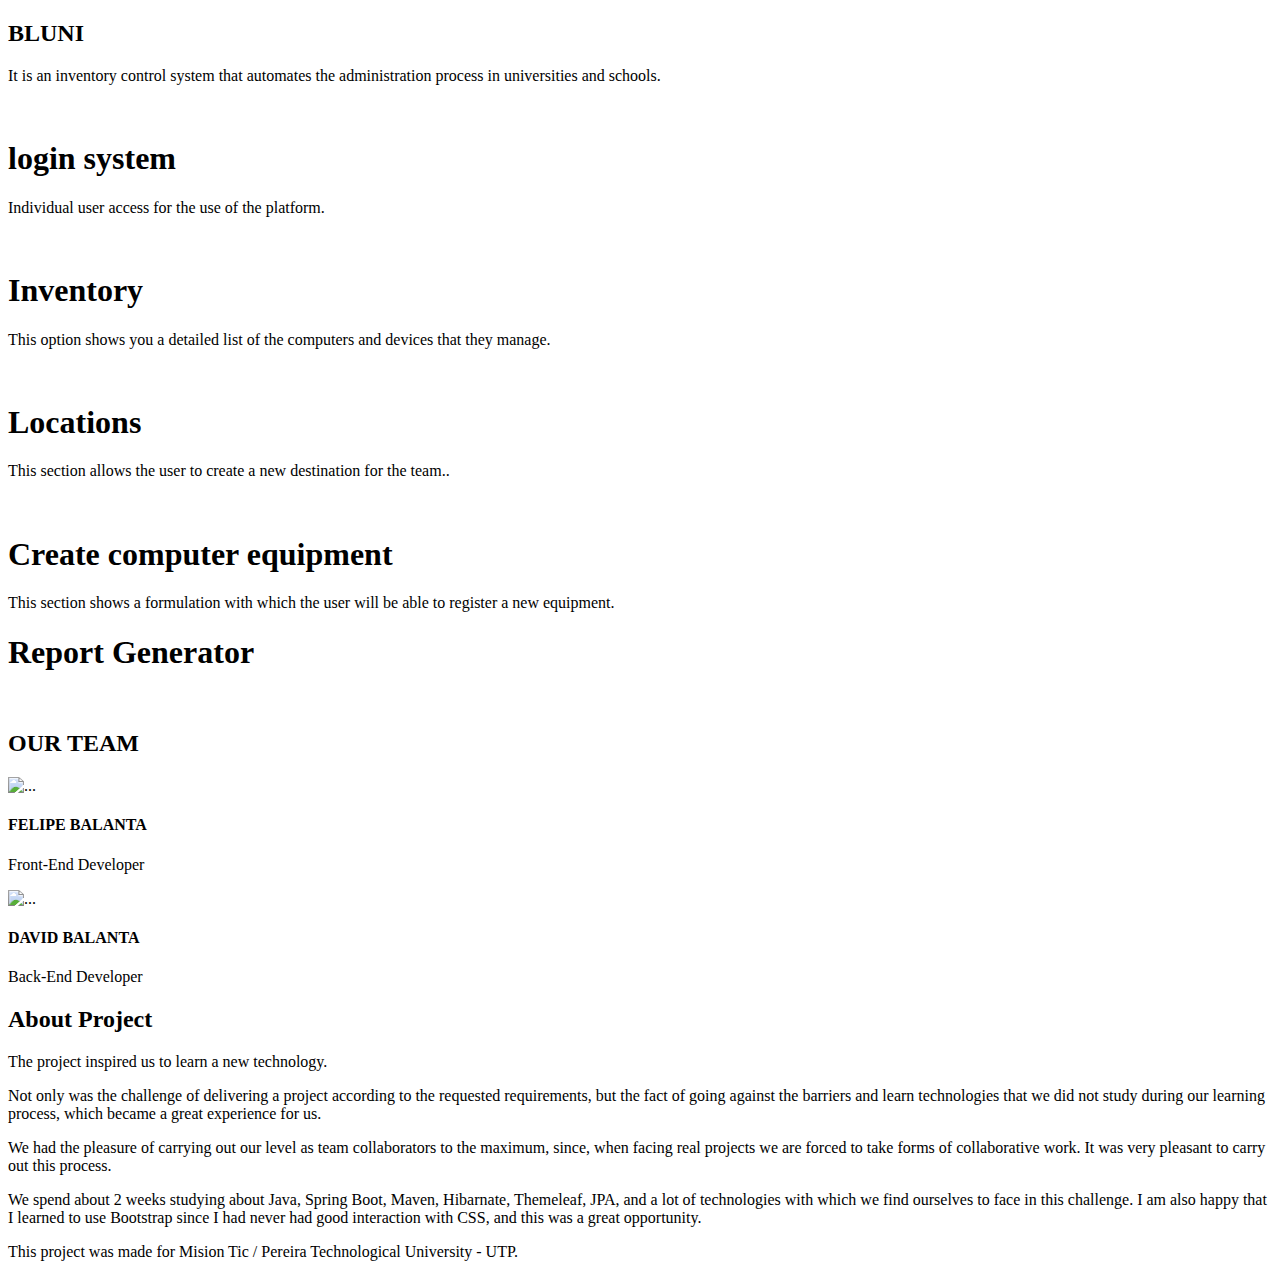
<file: src/main/resources/templates/index.html>
<!DOCTYPE html>
<html lang="en" xmlns:th="http://www.thymeleaf.org">
<head th:replace="template/template :: head"></head>
<body>
<div th:replace="template/template :: sidebar"></div>
<header th:replace="template/template :: header"></header>
<section class="home-section text-center" id="section-home">
    <script th:if="${#authentication.getName() == 'anonymousUser'}" th:inline="javascript" async="async">
        document.getElementById("section-home").style.left = "0";
        document.getElementById("section-home").style.width = "auto";
    </script>
    <div class="img-area">
        <h2 class="text-center">BLUNI</h2>
        <p>It is an inventory control system that automates the administration process in universities and schools.</p>
    </div>
    <div class="text">
        <main class="container">
            <div class="row">
                <div class="col-md-6 text-center">
                    <img class="img-landing" th:src="@{https://i.imgur.com/jwHHN8f.png.png}">
                </div>
                <div class="col-md-6 text-center my-auto">
                    <h1 class="font-weight-bold">login system</h1>
                    <p>Individual user access for the use of the platform.</p>
                </div>

            </div>
            <div class="row flex-row-reverse">
                <div class="col-md-6 text-center">
                    <img class="img-landing" th:src="@{https://i.imgur.com/it3F0zC.png}">
                </div>
                <div class="col-md-6 text-center my-auto">
                    <h1 class="font-weight-bold">Inventory</h1>
                    <p>This option shows you a detailed list of the computers and devices that they manage.</p>
                </div>

            </div>
            <div class="row">
                <div class="col-md-6 text-center">
                    <img class="img-landing" th:src="@{https://i.imgur.com/O36FYwe.png}">
                </div>
                <div class="col-md-6 text-center my-auto">
                    <h1 class="font-weight-bold">Locations</h1>
                    <p>This section allows the user to create a new destination for the team..</p>
                </div>

            </div>
            <div class="row flex-row-reverse">
                <div class="col-md-6 text-center">
                    <img class="img-landing" th:src="@{https://i.imgur.com/5G8E57D.png}">
                </div>
                <div class="col-md-6 text-center my-auto">
                    <h1 class="font-weight-bold">Create computer equipment</h1>
                    <p>This section shows a formulation with which the user will be able to register a new equipment.</p>
                </div>

            </div>
            <div class="row">
                <div class="col-md-12 text-center p-5">
                    <h1>Report Generator</h1>
                    <img class="img-landing-2" th:src="@{https://i.imgur.com/TD6hxbP.png}">
                </div>
            </div>
            <div class="contactanos bg-light" id="D_contact">
                <div class="text-center">
                    <h2 class="section-heading text-uppercase">OUR TEAM</h2>
                </div>
                <div class="row">

                    <div class="col">
                        <div class="team-member">
                            <img class="mx-auto rounded-circle bordenosotros" th:src="@{https://i.imgur.com/97Ouvo1.jpg}" alt="..." />
                            <h4>FELIPE BALANTA</h4>
                            <p class="text-muted">Front-End Developer</p>
                            <a class="btn btn-dark btn mx-2 social-twitter" href="https://twitter.com/JFRBalanta"><i class="fab fa-twitter" style="color:white"></i></a>
                            <a class="btn btn-dark btn mx-2 social-facebook" href="https://github.com/F-balanta"><i class="fab fa-github" style="color:white"></i></a>
                            <a class="btn btn-dark btn mx-2 social-whatsapp" href="https://www.linkedin.com/in/juan-felipe-balanta-renter%C3%ADa-704654203/"><i class="fab fa-linkedin" style="color:white"></i></a>
                        </div>
                    </div>
                    <div class="col">
                        <div class="team-member">
                            <img class="mx-auto rounded-circle" th:src="@{https://i.imgur.com/exGpM4e.jpg}" alt="..." />
                            <h4>DAVID BALANTA</h4>
                            <p class="text-muted">Back-End Developer</p>
                            <a class="btn btn-dark btn mx-2 social-twitter" href="https://twitter.com/DavidBalanta14"><i class="fab fa-twitter" style="color:white"></i></a>
                            <a class="btn btn-dark btn mx-2 social-facebook" href="https://github.com/jdbalantar"><i class="fab fa-github" style="color:white"></i></a>
                            <a class="btn btn-dark btn mx-2 social-whatsapp" href="https://www.linkedin.com/in/jdbalantar/"><i class="fab fa-linkedin" style="color:white"></i></a>
                        </div>
                    </div>
                </div>

            </div>
            <div class="about" id="aboutid">
                <div class="row">
                    <div class="about-section bg-light">
                        <h2 class="text-about">About Project</h2>
                        <p> The project inspired us to learn a new technology.</p>

                        <p> Not only was the challenge of delivering a project according to the requested requirements, but the fact of going against
                        the barriers and learn technologies that we did not study during our learning process, which became a great
                        experience for us.
                        </p>

                        <p> We had the pleasure of carrying out our level as team collaborators to the maximum, since, when facing real projects
                        we are forced to take forms of collaborative work. It was very pleasant to carry out this process.
                        </p>

                        <p> We spend about 2 weeks studying about Java, Spring Boot, Maven, Hibarnate, Themeleaf, JPA, and a lot of
                        technologies with which we find ourselves to face in this challenge. I am also happy that I learned to use Bootstrap
                        since I had never had good interaction with CSS, and this was a great opportunity.
                        </p>

                        <p> This project was made for Mision Tic /  Pereira Technological University - UTP.</p>
                    </div>
                </div>
            </div>
        </main>
    </div>
</section>
<footer th:replace="template/template :: footer"></footer>

</body>
</html>
</file>
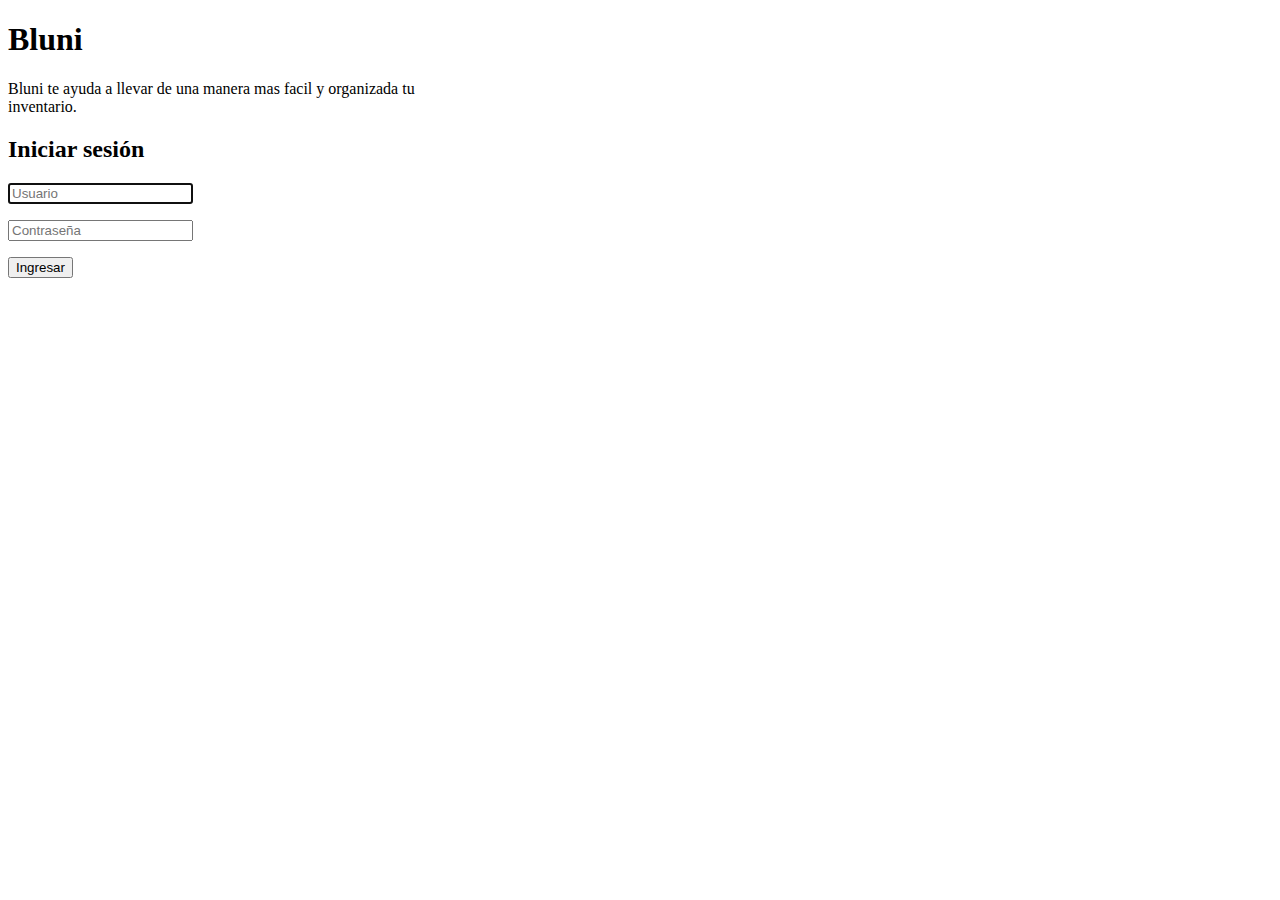
<file: src/main/resources/templates/login.html>
<!DOCTYPE html>
<html lang="en" xmlns:th="http://www.thymeleaf.org">
<head th:replace="template/template :: head"></head>
<body>
<div th:replace="template/template :: sidebar"></div>
<header th:replace="template/template :: header"></header>

<main class="container">
    <section class="container d-inline-flex justify-content-center align-items-center flex-wrap">
        <section>
            <div class="card border-0" style="width: 27rem;">
                <div class="card-body">
                    <h1 class="fw-bold">Bluni</h1>
                    <p class="fs-3 fw-light">Bluni te ayuda a llevar de una manera mas facil y organizada tu inventario.</p>
                </div>
            </div>
        </section>
        <section>
            <div class="container">
                <div class="card" style="width: 27rem;">
                    <div class="card-body">
                        <form class="form-signin" method="post" th:action="@{/login}">
                            <h2 class="form-signin-heading">Iniciar sesión</h2>
                            <p>
                                <input type="text" id="username" name="username" class="form-control" placeholder="Usuario" required
                                       autofocus>
                            </p>
                            <p>
                                <input type="password" id="password" name="password" class="form-control" placeholder="Contraseña"
                                       required>
                            </p>
                            <input name="_csrf" type="hidden" value="993585d9-93ad-4f74-bc75-70508a168445"/>
                            <div class="d-grid gap-2">
                                <button class="btn btn-lg btn-primary btn-block" type="submit">Ingresar</button>
                            </div>
                        </form>
                    </div>
                </div>
            </div>
        </section>
    </section>
</main>
<footer th:replace="template/template :: footer"></footer>
</body>
</html>
</file>
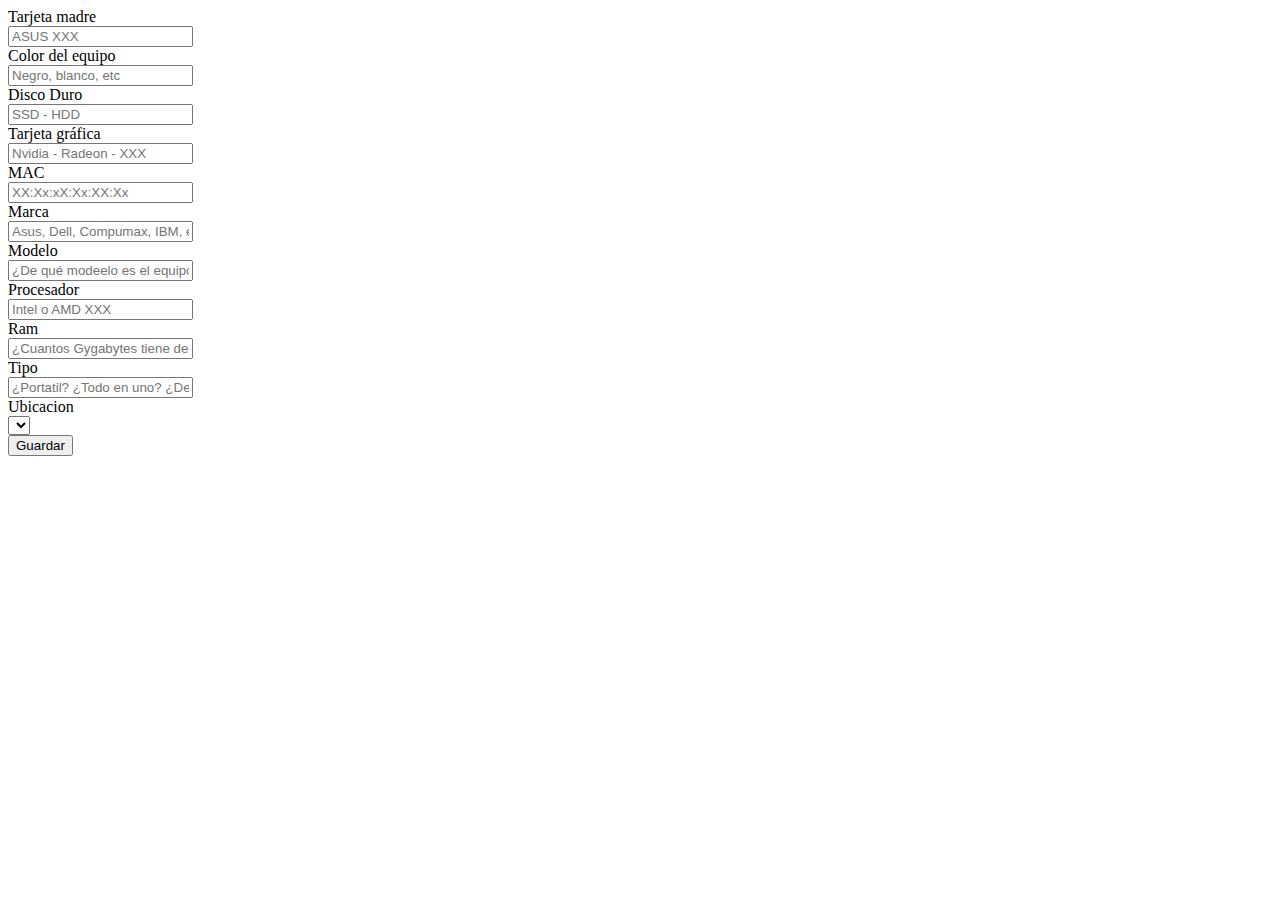
<file: src/main/resources/templates/views/computers/frmCrear.html>
<!DOCTYPE html>
<html lang="en" xmlns:th="http://www.thymeleaf.org">
<head th:replace="template/template :: head"></head>
<body>
<header th:replace="template/template :: header"></header>
<div th:replace="template/template :: sidebar"></div>
<section class="home-section">
    <div class="container">
        <div class="card bd-dark">
            <div class="card-header bg-dark text-white" th:text="${titulo}">
            </div>
            <div class="card-body">
                <form th:object="${computer}" th:action="@{/views/computers/save}" method="post">
                    <input th:field="*{id}" type="hidden">
                    <div class="row mb-3">
                        <label for="board" class="col-sm-2 col-form-label">Tarjeta madre</label>
                        <div class="col-sm-8">
                            <input th:field="*{board}" type="text" class="form-control" id="board" placeholder="ASUS XXX">
                            <small class="form-text text-danger" th:if="${#fields.hasErrors('board')}" th:errors="*{board}"></small>
                        </div>
                    </div>
                    <div class="row mb-3">
                        <label for="color" class="col-sm-2 col-form-label">Color del equipo</label>
                        <div class="col-sm-8">
                            <input th:field="*{color}" type="text" class="form-control" id="color" placeholder="Negro, blanco, etc">
                            <small class="form-text text-danger" th:if="${#fields.hasErrors('color')}" th:errors="*{color}"></small>
                        </div>
                    </div>
                    <div class="row mb-3">
                        <label for="disco_duro" class="col-sm-2 col-form-label">Disco Duro</label>
                        <div class="col-sm-8">
                            <input th:field="*{disco_duro}" type="text" class="form-control" id="disco_duro" placeholder="SSD - HDD">
                            <small class="form-text text-danger" th:if="${#fields.hasErrors('disco_duro')}" th:errors="*{disco_duro}"></small>
                        </div>
                    </div>
                    <div class="row mb-3">
                        <label for="grafica" class="col-sm-2 col-form-label">Tarjeta gráfica</label>
                        <div class="col-sm-8">
                            <input th:field="*{grafica}" type="text" class="form-control" id="grafica" placeholder="Nvidia - Radeon - XXX">
                            <small class="form-text text-danger" th:if="${#fields.hasErrors('grafica')}" th:errors="*{grafica}"></small>
                        </div>
                    </div>
                    <div class="row mb-3">
                        <label for="mac" class="col-sm-2 col-form-label">MAC</label>
                        <div class="col-sm-8">
                            <input th:field="*{mac}" type="text" class="form-control" id="mac" placeholder="XX:Xx:xX:Xx:XX:Xx">
                            <small class="form-text text-danger" th:if="${#fields.hasErrors('mac')}" th:errors="*{mac}"></small>
                        </div>
                    </div>
                    <div class="row mb-3">
                        <label for="marca" class="col-sm-2 col-form-label">Marca</label>
                        <div class="col-sm-8">
                            <input th:field="*{marca}" type="text" class="form-control" id="marca" placeholder="Asus, Dell, Compumax, IBM, etc">
                            <small class="form-text text-danger" th:if="${#fields.hasErrors('marca')}" th:errors="*{marca}"></small>
                        </div>
                    </div>
                    <div class="row mb-3">
                        <label for="modelo" class="col-sm-2 col-form-label">Modelo</label>
                        <div class="col-sm-8">
                            <input th:field="*{modelo}" type="text" class="form-control" id="modelo" placeholder="¿De qué modeelo es el equipo?">
                            <small class="form-text text-danger" th:if="${#fields.hasErrors('modelo')}" th:errors="*{modelo}"></small>
                        </div>
                    </div>
                    <div class="row mb-3">
                        <label for="procesador" class="col-sm-2 col-form-label">Procesador</label>
                        <div class="col-sm-8">
                            <input th:field="*{procesador}" type="text" class="form-control" id="procesador" placeholder="Intel o AMD XXX">
                            <small class="form-text text-danger" th:if="${#fields.hasErrors('procesador')}" th:errors="*{procesador}"></small>
                        </div>
                    </div>
                    <div class="row mb-3">
                        <label for="ram" class="col-sm-2 col-form-label">Ram</label>
                        <div class="col-sm-8">
                            <input th:field="*{ram}" type="text" class="form-control" id="ram" placeholder="¿Cuantos Gygabytes tiene de RAM?">
                            <small class="form-text text-danger" th:if="${#fields.hasErrors('ram')}" th:errors="*{ram}"></small>
                        </div>
                    </div>
                    <div class="row mb-3">
                        <label for="tipo" class="col-sm-2 col-form-label">Tipo</label>
                        <div class="col-sm-8">
                            <input th:field="*{tipo}" type="text" class="form-control" id="tipo" placeholder="¿Portatil? ¿Todo en uno? ¿De escritorio?">
                            <small class="form-text text-danger" th:if="${#fields.hasErrors('tipo')}" th:errors="*{tipo}"></small>
                        </div>
                    </div>
                    <div class="row mb-3">
                        <label for="ubicacion" class="col-sm-2 col-form-label">Ubicacion</label>
                        <div class="col-sm-8">
                            <select th:field="*{ubication}" type="text" class="form-control" id="ubicacion">
                                <option value="" th:each="ubicacion:${ubicaciones}" th:value="${ubicacion.id}" th:text="${ubicacion.ubicacion}"></option>
                            </select>
                        </div>
                    </div>
                    <input type="submit" class="btn btn-primary" value="Guardar"></input>
                </form>
            </div>
        </div>
    </div>
</section>
<footer th:replace="template/template :: footer"></footer>
</body>
</html>
</file>
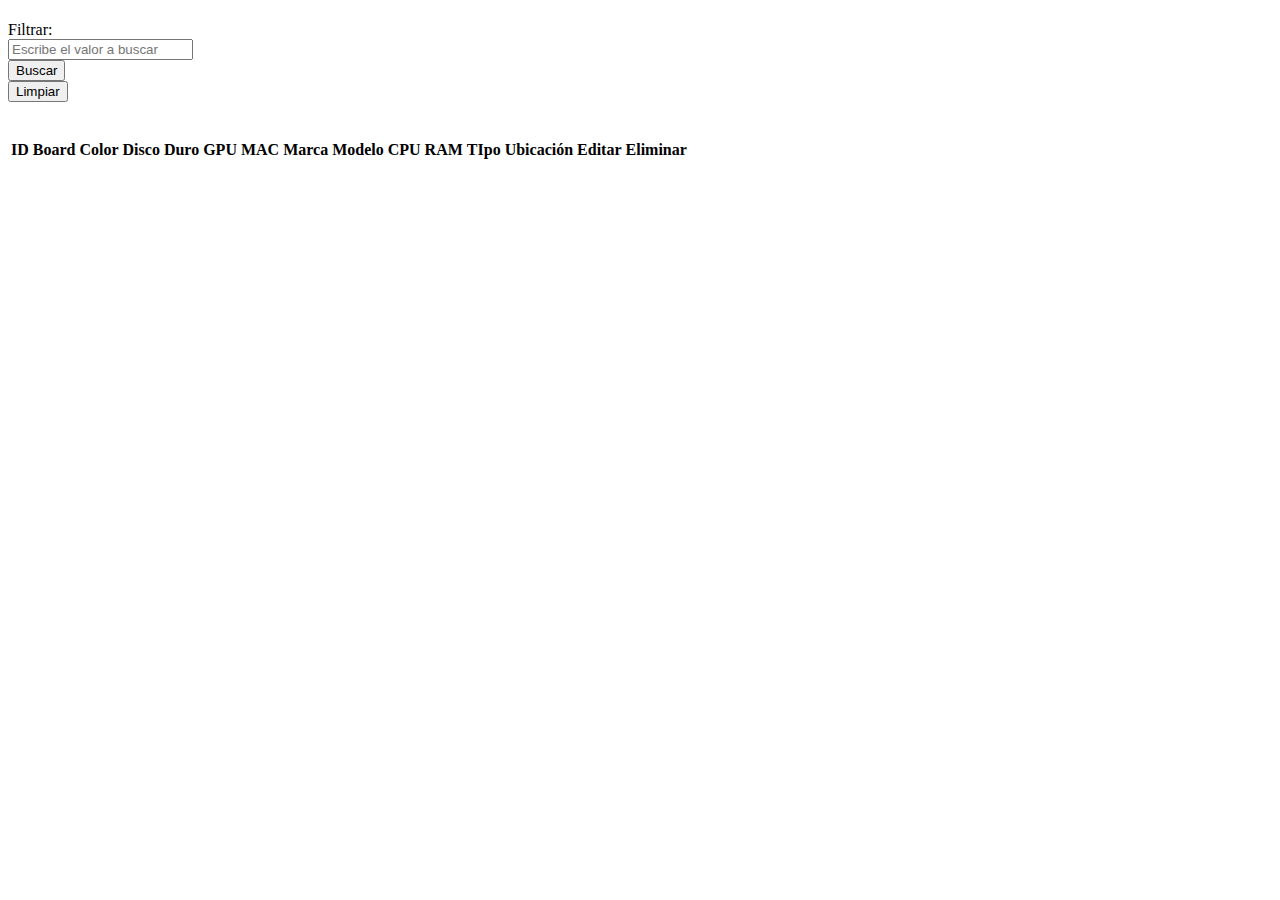
<file: src/main/resources/templates/views/computers/listar.html>
<!DOCTYPE html>
<html lang="es" xmlns:th="http://www.thymeleaf.org" xmlns:sec="http://www.thymeleaf.org/extras/spring-security">
<head th:replace="template/template :: head"></head>
<body>
<header th:replace="template/template :: header"></header>
<div th:replace="template/template :: sidebar"></div>
<section class="home-section">
    <div class="container">
        <h1 th:text="${titulo}"></h1>
    </div>
    <div class="container">
        <form class="form-inline" th:action="@{/views/computers/}">
            <div class="row g-3 align-items-center">
                <div class="col-auto">
                    <label>Filtrar: </label>
                </div>
                <div class="col-auto">
                    <input type="text" name="palabraClave" class="form-control" id="palabraClave" th:value="${palabraClave}" placeholder="Escribe el valor a buscar" required>
                </div>
                <div class="col-auto">
                    <input type="submit" class="btn btn-primary mb-2" value="Buscar">&nbsp;&nbsp;
                </div>
                <div class="col-auto">
                    <input type="button" class="btn btn-secondary mb-2" value="Limpiar" onclick="limpiarCampos()">
                </div>
                <div class="col-auto">
                    <a href="" class="btn btn-primary mb-2" sec:authorize="hasRole('ROLE_ADMIN')" th:href="@{/views/computers/create}" th:text="'Nuevo equipo'"  title="'Crear nuevo registro'"></a>
                </div>
                <div class="col-auto">
                    <a class="nav-link float-right" th:href="@{/views/computers/(format=pdf)}" title="'Exportar PDF'" target="_blank">
                        <img th:src="@{/img/pdf.png}" height="auto" class="img-pdf">
                    </a>
                </div>
            </div>
        </form>
        <br>
        <table class="table">
            <thead class="thead-dark">
            <tr>
                <th scope="col">ID</th>
                <th scope="col">Board</th>
                <th scope="col">Color</th>
                <th scope="col">Disco Duro</th>
                <th scope="col">GPU</th>
                <th scope="col">MAC</th>
                <th scope="col">Marca</th>
                <th scope="col">Modelo</th>
                <th scope="col">CPU</th>
                <th scope="col">RAM</th>
                <th scope="col">TIpo</th>
                <th scope="col">Ubicación</th>
                <th scope="col" sec:authorize="hasRole('ROLE_ADMIN')">Editar</th>
                <th scope="col" sec:authorize="hasRole('ROLE_ADMIN')">Eliminar</th>
            </tr>
            </thead>
            <tbody>
            <tr th:each="cl:${computers}">
                <th scope="row" th:text="${cl.id}"></th>
                <td th:text="${cl.board}"></td>
                <td th:text="${cl.color}"></td>
                <td th:text="${cl.disco_duro}"></td>
                <td th:text="${cl.grafica}"></td>
                <td th:text="${cl.mac}"></td>
                <td th:text="${cl.marca}"></td>
                <td th:text="${cl.modelo}"></td>
                <td th:text="${cl.procesador}"></td>
                <td th:text="${cl.ram}"></td>
                <td th:text="${cl.tipo}"></td>
                <td th:text="${cl.ubication.ubicacion}"></td>
                <td sec:authorize="hasRole('ROLE_ADMIN')"><a href="" class="btn btn-success btn-sm" th:href="@{/views/computers/edit/} + ${cl.id}" th:text="'Editar'"  title="'Editar'"></a></td>
                <td sec:authorize="hasRole('ROLE_ADMIN')"><a href="" class="btn btn-danger btn-sm" th:href="@{/views/computers/delete/} + ${cl.id}" th:text="'Eliminar'"  title="'Eliminar registro'"
                                                             onclick="return confirm('¿Desea eliminar este registro?');"
                ></a></td>
            </tr>
            </tbody>
        </table>
    </div>
</section>
<footer th:replace="template/template :: footer"></footer>
</body>
</html>
</file>
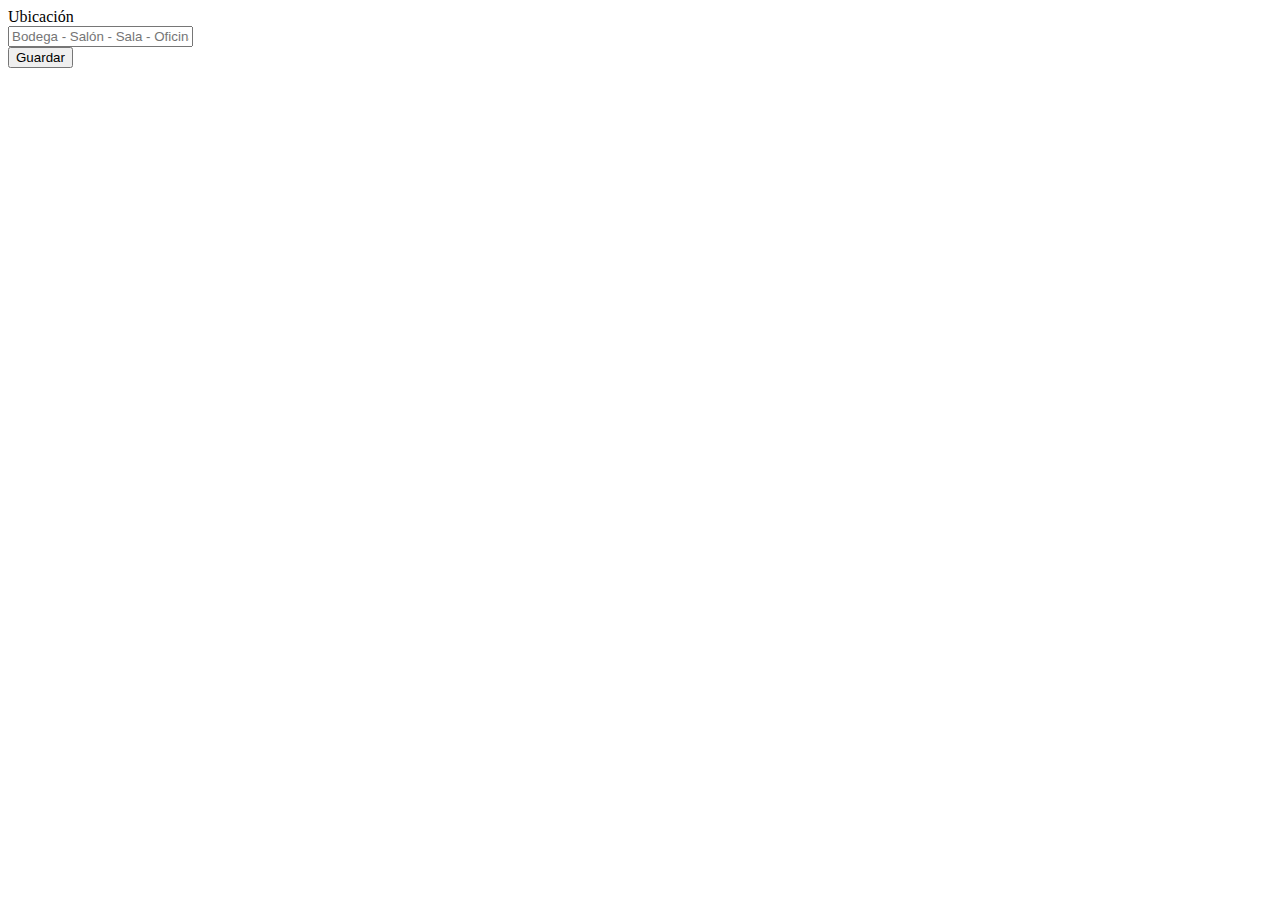
<file: src/main/resources/templates/views/ubications/frmCrear.html>
<!DOCTYPE html>
<html lang="en" xmlns:th="http://www.thymeleaf.org">
<head th:replace="template/template :: head"></head>
<body>
<header th:replace="template/template :: header"></header>
<section class="home-section">
    <div th:replace="template/template :: sidebar"></div>
    <div class="container">
        <div class="card bd-dark">
            <div class="card-header bg-dark text-white" th:text="${titulo}">
            </div>
            <div class="card-body">
                <form th:object="${ubicacion}" th:action="@{/views/ubications/save}" method="post">
                    <input th:field="*{id}" type="hidden">
                    <div class="row mb-3">
                        <label for="ubicacion" class="col-sm-2 col-form-label">Ubicación</label>
                        <div class="col-sm-8">
                            <input th:field="*{ubicacion}" type="text" class="form-control" id="ubicacion" placeholder="Bodega - Salón - Sala - Oficina">
                            <small class="form-text text-danger" th:if="${#fields.hasErrors('ubicacion')}" th:errors="*{ubicacion}"></small>
                        </div>
                    </div>
                    <input type="submit" class="btn btn-primary" value="Guardar"></input>
                </form>
            </div>
        </div>
    </div>
</section>
<footer th:replace="template/template :: footer"></footer>
</body>
</html>
</file>
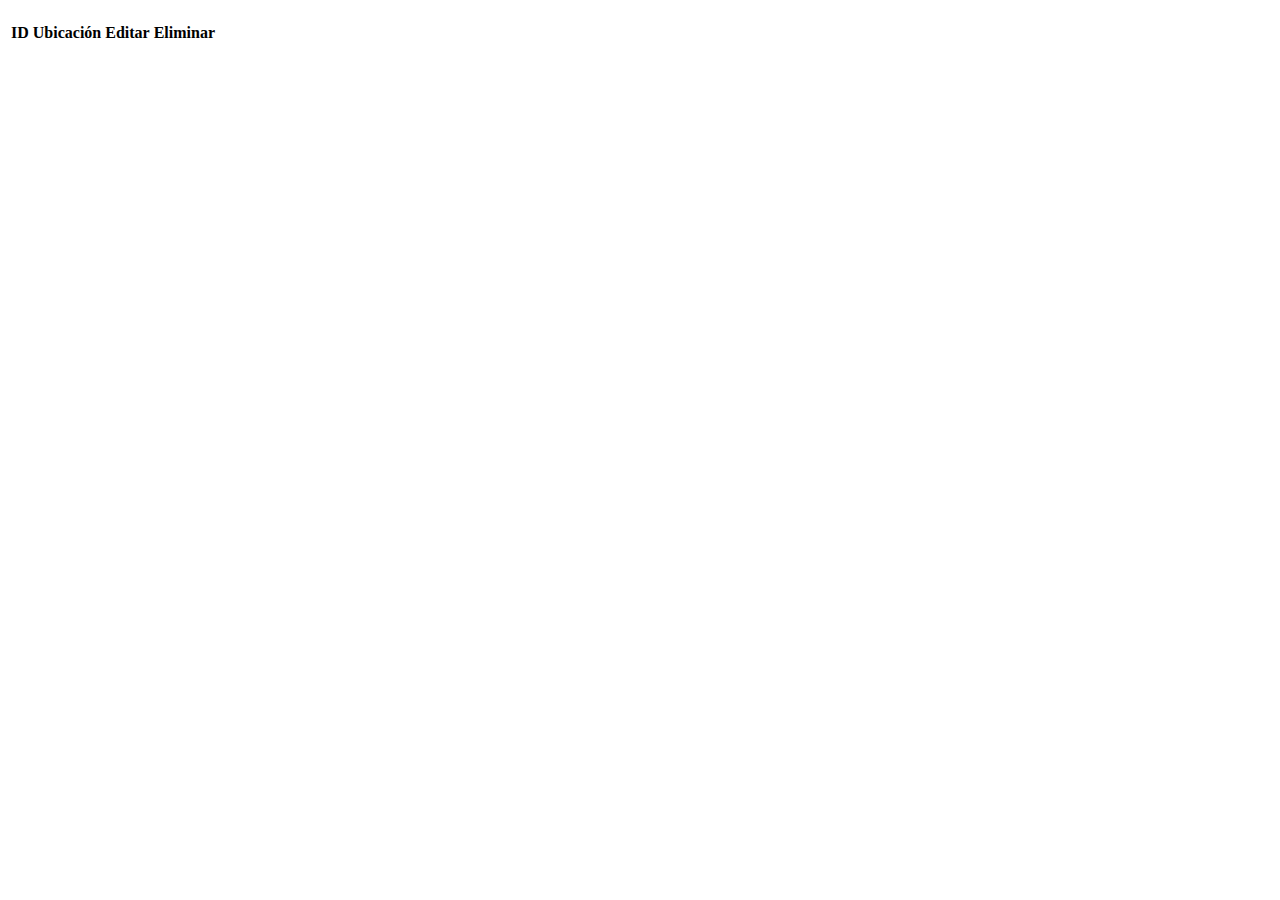
<file: src/main/resources/templates/views/ubications/listar.html>
<!DOCTYPE html>
<html lang="es" xmlns:th="http://www.thymeleaf.org" xmlns:sec="http://www.thymeleaf.org/extras/spring-security">
<head th:replace="template/template :: head"></head>
<body>
<header th:replace="template/template :: header"></header>
<div th:replace="template/template :: sidebar"></div>
<section class="home-section">
    <div class="container">
        <h1 th:text="${titulo}"></h1>
    </div>
    <div class="container">
        <a href="" class="btn btn-primary btn-sm" sec:authorize="hasRole('ROLE_ADMIN')" th:href="@{/views/ubications/create}" th:text="'Nueva ubicación'"  title="'Crear nuevo registro'"></a>
        <table class="table">
            <thead class="thead-dark">
            <tr>
                <th scope="col">ID</th>
                <th scope="col">Ubicación</th>
                <th scope="col" sec:authorize="hasRole('ROLE_ADMIN')">Editar</th>
                <th scope="col" sec:authorize="hasRole('ROLE_ADMIN')">Eliminar</th>
            </tr>
            </thead>
            <tbody>
            <tr th:each="u:${ubicaciones}">
                <th scope="row" th:text="${u.id}"></th>
                <td th:text="${u.ubicacion}"></td>
                <td sec:authorize="hasRole('ROLE_ADMIN')"><a href="" class="btn btn-success btn-sm" th:href="@{/views/ubications/edit/} + ${u.id}" th:text="'Editar'"  title="'Editar'"></a></td>
                <td sec:authorize="hasRole('ROLE_ADMIN')"><a href="" class="btn btn-danger btn-sm" th:href="@{/views/ubications/delete/} + ${u.id}" th:text="'Eliminar'"  title="'Eliminar registro'"
                                                             onclick="return confirm('¿Desea eliminar este registro?');"
                ></a></td>
            </tr>
            </tbody>
        </table>
    </div>
</section>
<footer th:replace="template/template :: footer"></footer>
</body>
</html>
</file>
